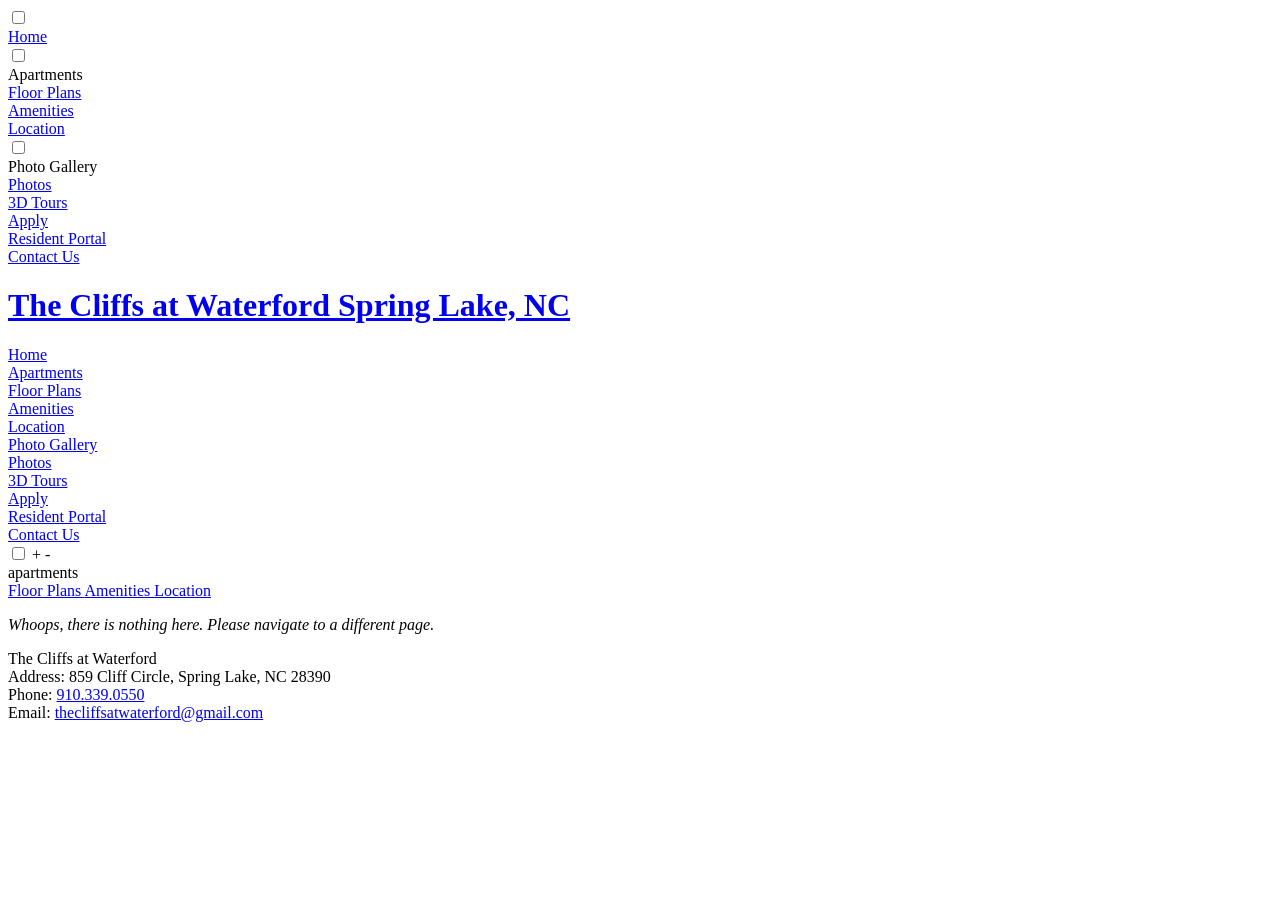
<file: docs/apartments/index.html>
<!DOCTYPE html>
<html lang="en-us"><meta http-equiv="X-UA-Compatible" content="IE=edge,chrome=1">
<meta name="viewport" content="width=device-width, initial-scale=1">
<meta charset="utf-8" />

<title>The Cliffs at Waterford Spring Lake, NC</title>
<meta name="description" content="Welcome to The Cliffs at Waterford, luxury living, conveniently located, affordably priced"/>


<link rel="stylesheet" href="https://cliffsatwaterford.com/sass/main.css">


<link rel="canonical" href="https://cliffsatwaterford.com"/>
<meta itemprop="url" content="https://cliffsatwaterford.com"/>
<meta itemprop="name" content="The Cliffs at Waterford Spring Lake, NC"/>
<meta itemprop="description" content="Welcome to The Cliffs at Waterford, luxury living, conveniently located, affordably priced"/>


<link rel="apple-touch-icon" sizes="180x180" href="/favicon/apple-touch-icon.png">
<link rel="icon" type="image/png" sizes="32x32" href="/favicon/favicon-32x32.png">
<link rel="icon" type="image/png" sizes="16x16" href="/favicon/favicon-16x16.png">
<link rel="manifest" href="/favicon/site.webmanifest">


<meta property="og:url" content="https://cliffsatwaterford.com"/>
<meta property="og:type" content="website"/>
<meta property="og:title" content="The Cliffs at Waterford Spring Lake, NC"/>
<meta property="og:description" content="Welcome to The Cliffs at Waterford, luxury living, conveniently located, affordably priced"/>
<meta property="og:image" content="https://cliffsatwaterford.com/images/TheCliffs.jpg"/>
<meta property="og:locale" content="en-us"/>
<meta property="og:site_name" content="The Cliffs at Waterford Spring Lake, NC"/>


<meta name="twitter:url" content="https://cliffsatwaterford.com"/>
<meta name="twitter:card" content="summary"/>
<meta name="twitter:title" content="The Cliffs at Waterford Spring Lake, NC"/>
<meta name="twitter:description" content="Welcome to The Cliffs at Waterford, luxury living, conveniently located, affordably priced"/>

<script async src="https://www.googletagmanager.com/gtag/js?id=G-SRGKF48D5C"></script>
<script>
  window.dataLayer = window.dataLayer || [];
  function gtag(){dataLayer.push(arguments);}
  gtag('js', new Date());

  gtag('config', 'G-SRGKF48D5C');
</script>
<body><input type="checkbox" id="ShowSidebarNavigation" class="∆--hide" />
<nav class="SidebarNavigation">
  <label for="ShowSidebarNavigation" class="SidebarNavigation__Closer"></label>
  <div class="SidebarNavigation__Container">
<div class="Navigation NavigationSidebar">
  
    
      <div class="Navigation__LinkContainer">
        <a href="/" class="Navigation__Link">
          Home
        </a>
      </div>
    
  
    
      <input type="checkbox" id="NavigationSidebar__ParentApartments" name="NavigationSidebar__ExpandParent" class="NavigationSidebar__ExpandRadio ∆--hide" />
      <div class="Navigation__LinkContainer NavigationSidebar__Parent">
        <label for="NavigationSidebar__ParentApartments" class="Navigation__Link NavigationSidebar__ParentLink ∆--clickable">
          Apartments
        </label>
        <div class="NavigationSidebar__ChildrenContainer">
          
          <div class="NavigationSidebar__Child">
            <a href="/apartments/floorplans/" class="Navigation__Link">
            Floor Plans
          </a>
        </div>
        
          <div class="NavigationSidebar__Child">
            <a href="/apartments/amenities/" class="Navigation__Link">
            Amenities
          </a>
        </div>
        
          <div class="NavigationSidebar__Child">
            <a href="/apartments/location/" class="Navigation__Link">
            Location
          </a>
        </div>
        
      </div>
    </div>
    
  
    
      <input type="checkbox" id="NavigationSidebar__ParentPhoto Gallery" name="NavigationSidebar__ExpandParent" class="NavigationSidebar__ExpandRadio ∆--hide" />
      <div class="Navigation__LinkContainer NavigationSidebar__Parent">
        <label for="NavigationSidebar__ParentPhoto Gallery" class="Navigation__Link NavigationSidebar__ParentLink ∆--clickable">
          Photo Gallery
        </label>
        <div class="NavigationSidebar__ChildrenContainer">
          
          <div class="NavigationSidebar__Child">
            <a href="/media/gallery/" class="Navigation__Link">
            Photos
          </a>
        </div>
        
          <div class="NavigationSidebar__Child">
            <a href="/media/tours/" class="Navigation__Link">
            3D Tours
          </a>
        </div>
        
      </div>
    </div>
    
  
    
      <div class="Navigation__LinkContainer">
        <a href="/apply/" class="Navigation__Link">
          Apply
        </a>
      </div>
    
  
    
      <div class="Navigation__LinkContainer">
        <a href="/residents/" class="Navigation__Link">
          Resident Portal
        </a>
      </div>
    
  
    
      <div class="Navigation__LinkContainer">
        <a href="/contact/" class="Navigation__Link Button Button--Secondary Button--Rounded">
          Contact Us
        </a>
      </div>
    
  
</div>
</div>
</nav>
<header>
  <div class="HeaderContent">
    <a class="HeaderContent__HomeLink" href="/">
      <h1>The Cliffs at Waterford Spring Lake, NC</h1>
    </a>
    <div class="HeaderNavigation__Container">
<div class="Navigation NavigationHeader">
  
    
      <div class="Navigation__LinkContainer">
        <a href="/" class="Navigation__Link">
          Home
        </a>
      </div>
    
  
    
      <div class="Navigation__LinkContainer">
        <a href="/apartments/floorplans" class="Navigation__Link">
          Apartments
        </a>
        <div class="NavigationHeader__ChildrenContainer">
          
            <div class="NavigationHeader__Child">
              <a href="/apartments/floorplans/" class="Navigation__Link">
                Floor Plans
              </a>
            </div>
          
            <div class="NavigationHeader__Child">
              <a href="/apartments/amenities/" class="Navigation__Link">
                Amenities
              </a>
            </div>
          
            <div class="NavigationHeader__Child">
              <a href="/apartments/location/" class="Navigation__Link">
                Location
              </a>
            </div>
          
        </div>
      </div>
    
  
    
      <div class="Navigation__LinkContainer">
        <a href="/media/gallery" class="Navigation__Link">
          Photo Gallery
        </a>
        <div class="NavigationHeader__ChildrenContainer">
          
            <div class="NavigationHeader__Child">
              <a href="/media/gallery/" class="Navigation__Link">
                Photos
              </a>
            </div>
          
            <div class="NavigationHeader__Child">
              <a href="/media/tours/" class="Navigation__Link">
                3D Tours
              </a>
            </div>
          
        </div>
      </div>
    
  
    
      <div class="Navigation__LinkContainer">
        <a href="/apply/" class="Navigation__Link">
          Apply
        </a>
      </div>
    
  
    
      <div class="Navigation__LinkContainer">
        <a href="/residents/" class="Navigation__Link">
          Resident Portal
        </a>
      </div>
    
  
    
      <div class="Navigation__LinkContainer">
        <a href="/contact/" class="Navigation__Link Button Button--Secondary Button--Rounded">
          Contact Us
        </a>
      </div>
    
  
</div>
</div>
    <label for="ShowSidebarNavigation" class="SidebarNavigation__Opener ∆--clickable">
      <div class="HamburgerIcon"></div>
    </label>
  </div>
</header>
<main class="Main">

<div class="SideMenu">
  <input class="SideMenu__CollapseInput" id="SideMenu__Input" type="checkbox" />
  <label for="SideMenu__Input" class="SideMenu__CollapseLabel">
    <span class="SideMenu__ButtonOpen">+</span>
    <span class="SideMenu__ButtonClose">-</span>
  </label>
  <div class="SideMenu__Content">
    <div class="SideMenu__Section">apartments</div>
    
    <a href="/apartments/floorplans/" class="SideMenu__Page">
      Floor Plans
    </a>
    
    <a href="/apartments/amenities/" class="SideMenu__Page">
      Amenities
    </a>
    
    <a href="/apartments/location/" class="SideMenu__Page">
      Location
    </a>
    
  </div>
</div>

<div class="MainContent">
        <p><em>Whoops, there is nothing here. Please navigate to a different page.</em></p>
<!-- raw HTML omitted -->
<!-- raw HTML omitted -->

      </div>
    </main><footer>
  <div class="FooterContent">
    <div class="FooterContent--Bold FooterContent--Large">
      The Cliffs at Waterford
    </div>
    <div>
      
        <span class="FooterContent--Bold">Address:</span>
          859 Cliff Circle, Spring Lake, NC 28390
      
    </div>
    <div rel="tel">
      
        <span class="FooterContent--Bold">Phone:</span>
        <a class="FooterContent--Normal" href="tel:910.339.0550">910.339.0550</a>
      
    </div>
    <div>
      
        <span class="FooterContent--Bold">Email:</span>
        <a class="FooterContent--Normal" href="mailto:thecliffsatwaterford@gmail.com">thecliffsatwaterford@gmail.com</a>
      
    </div>
  </div>
</footer>
</body>
</html>
</file>
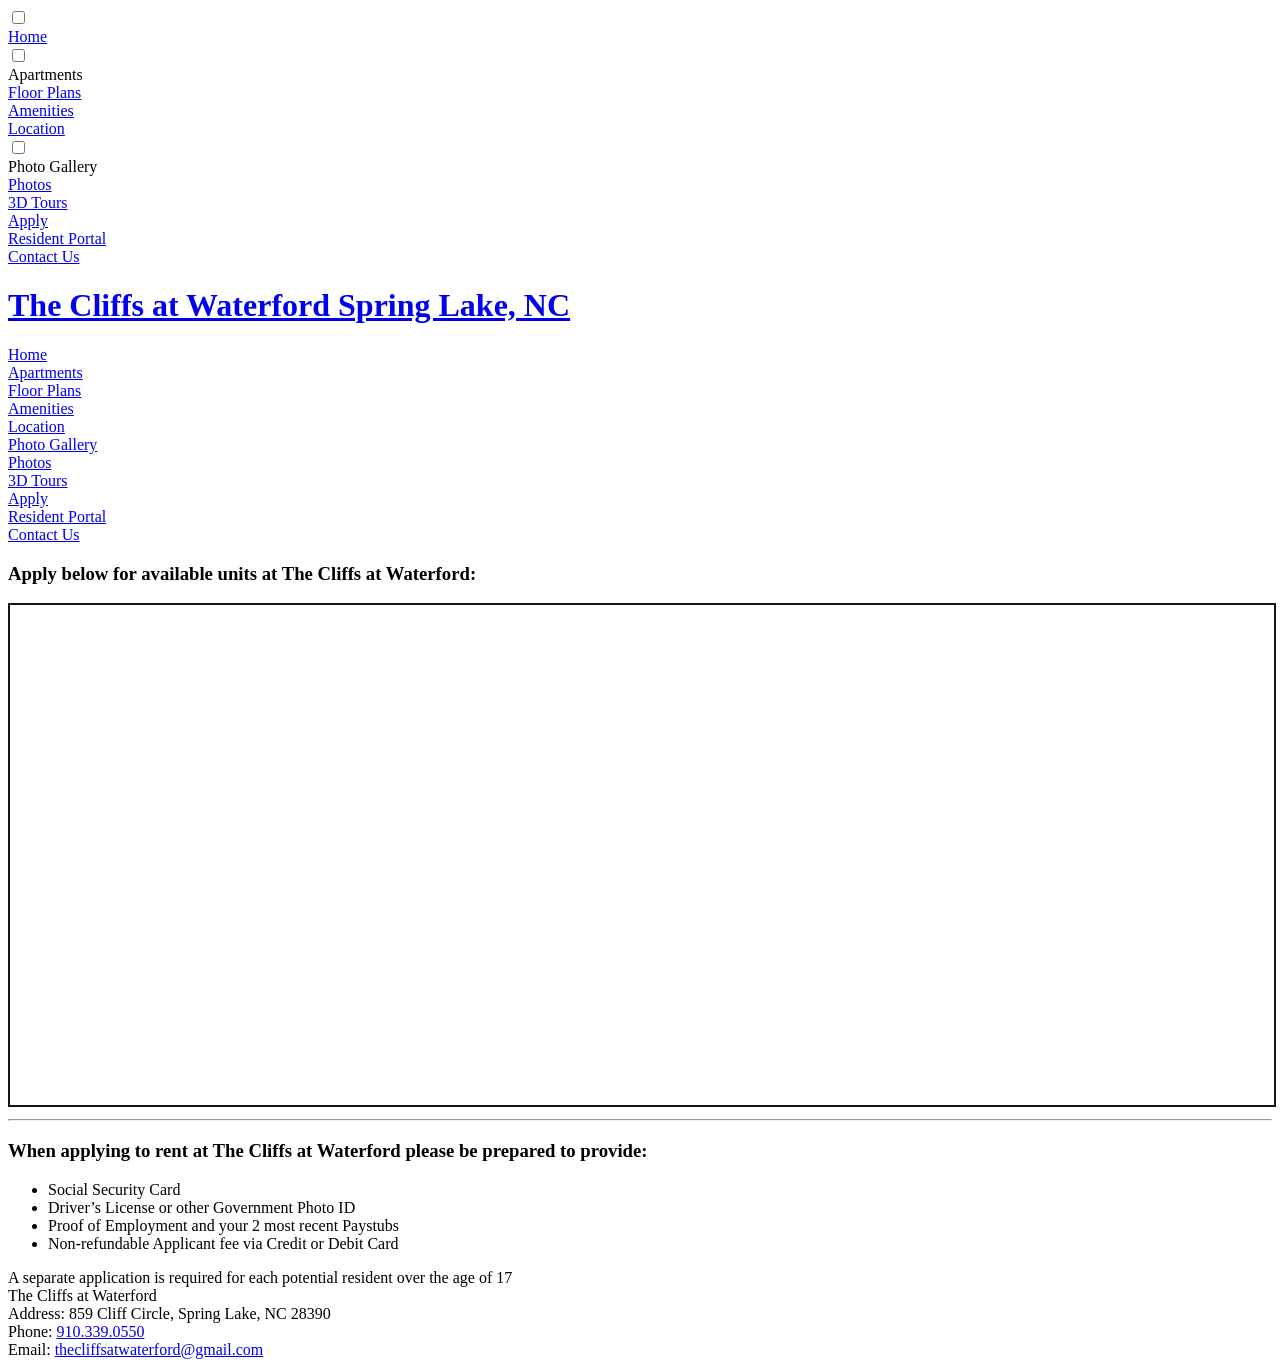
<file: docs/apply/index.html>
<!DOCTYPE html>
<html lang="en-us"><meta http-equiv="X-UA-Compatible" content="IE=edge,chrome=1">
<meta name="viewport" content="width=device-width, initial-scale=1">
<meta charset="utf-8" />

<title>The Cliffs at Waterford Spring Lake, NC</title>
<meta name="description" content="Welcome to The Cliffs at Waterford, luxury living, conveniently located, affordably priced"/>


<link rel="stylesheet" href="https://cliffsatwaterford.com/sass/main.css">


<link rel="canonical" href="https://cliffsatwaterford.com"/>
<meta itemprop="url" content="https://cliffsatwaterford.com"/>
<meta itemprop="name" content="The Cliffs at Waterford Spring Lake, NC"/>
<meta itemprop="description" content="Welcome to The Cliffs at Waterford, luxury living, conveniently located, affordably priced"/>


<link rel="apple-touch-icon" sizes="180x180" href="/favicon/apple-touch-icon.png">
<link rel="icon" type="image/png" sizes="32x32" href="/favicon/favicon-32x32.png">
<link rel="icon" type="image/png" sizes="16x16" href="/favicon/favicon-16x16.png">
<link rel="manifest" href="/favicon/site.webmanifest">


<meta property="og:url" content="https://cliffsatwaterford.com"/>
<meta property="og:type" content="website"/>
<meta property="og:title" content="The Cliffs at Waterford Spring Lake, NC"/>
<meta property="og:description" content="Welcome to The Cliffs at Waterford, luxury living, conveniently located, affordably priced"/>
<meta property="og:image" content="https://cliffsatwaterford.com/images/TheCliffs.jpg"/>
<meta property="og:locale" content="en-us"/>
<meta property="og:site_name" content="The Cliffs at Waterford Spring Lake, NC"/>


<meta name="twitter:url" content="https://cliffsatwaterford.com"/>
<meta name="twitter:card" content="summary"/>
<meta name="twitter:title" content="The Cliffs at Waterford Spring Lake, NC"/>
<meta name="twitter:description" content="Welcome to The Cliffs at Waterford, luxury living, conveniently located, affordably priced"/>

<script async src="https://www.googletagmanager.com/gtag/js?id=G-SRGKF48D5C"></script>
<script>
  window.dataLayer = window.dataLayer || [];
  function gtag(){dataLayer.push(arguments);}
  gtag('js', new Date());

  gtag('config', 'G-SRGKF48D5C');
</script>
<body><input type="checkbox" id="ShowSidebarNavigation" class="∆--hide" />
<nav class="SidebarNavigation">
  <label for="ShowSidebarNavigation" class="SidebarNavigation__Closer"></label>
  <div class="SidebarNavigation__Container">
<div class="Navigation NavigationSidebar">
  
    
      <div class="Navigation__LinkContainer">
        <a href="/" class="Navigation__Link">
          Home
        </a>
      </div>
    
  
    
      <input type="checkbox" id="NavigationSidebar__ParentApartments" name="NavigationSidebar__ExpandParent" class="NavigationSidebar__ExpandRadio ∆--hide" />
      <div class="Navigation__LinkContainer NavigationSidebar__Parent">
        <label for="NavigationSidebar__ParentApartments" class="Navigation__Link NavigationSidebar__ParentLink ∆--clickable">
          Apartments
        </label>
        <div class="NavigationSidebar__ChildrenContainer">
          
          <div class="NavigationSidebar__Child">
            <a href="/apartments/floorplans/" class="Navigation__Link">
            Floor Plans
          </a>
        </div>
        
          <div class="NavigationSidebar__Child">
            <a href="/apartments/amenities/" class="Navigation__Link">
            Amenities
          </a>
        </div>
        
          <div class="NavigationSidebar__Child">
            <a href="/apartments/location/" class="Navigation__Link">
            Location
          </a>
        </div>
        
      </div>
    </div>
    
  
    
      <input type="checkbox" id="NavigationSidebar__ParentPhoto Gallery" name="NavigationSidebar__ExpandParent" class="NavigationSidebar__ExpandRadio ∆--hide" />
      <div class="Navigation__LinkContainer NavigationSidebar__Parent">
        <label for="NavigationSidebar__ParentPhoto Gallery" class="Navigation__Link NavigationSidebar__ParentLink ∆--clickable">
          Photo Gallery
        </label>
        <div class="NavigationSidebar__ChildrenContainer">
          
          <div class="NavigationSidebar__Child">
            <a href="/media/gallery/" class="Navigation__Link">
            Photos
          </a>
        </div>
        
          <div class="NavigationSidebar__Child">
            <a href="/media/tours/" class="Navigation__Link">
            3D Tours
          </a>
        </div>
        
      </div>
    </div>
    
  
    
      <div class="Navigation__LinkContainer">
        <a href="/apply/" class="Navigation__Link Navigation--Active">
          Apply
        </a>
      </div>
    
  
    
      <div class="Navigation__LinkContainer">
        <a href="/residents/" class="Navigation__Link">
          Resident Portal
        </a>
      </div>
    
  
    
      <div class="Navigation__LinkContainer">
        <a href="/contact/" class="Navigation__Link Button Button--Secondary Button--Rounded">
          Contact Us
        </a>
      </div>
    
  
</div>
</div>
</nav>
<header>
  <div class="HeaderContent">
    <a class="HeaderContent__HomeLink" href="/">
      <h1>The Cliffs at Waterford Spring Lake, NC</h1>
    </a>
    <div class="HeaderNavigation__Container">
<div class="Navigation NavigationHeader">
  
    
      <div class="Navigation__LinkContainer">
        <a href="/" class="Navigation__Link">
          Home
        </a>
      </div>
    
  
    
      <div class="Navigation__LinkContainer">
        <a href="/apartments/floorplans" class="Navigation__Link">
          Apartments
        </a>
        <div class="NavigationHeader__ChildrenContainer">
          
            <div class="NavigationHeader__Child">
              <a href="/apartments/floorplans/" class="Navigation__Link">
                Floor Plans
              </a>
            </div>
          
            <div class="NavigationHeader__Child">
              <a href="/apartments/amenities/" class="Navigation__Link">
                Amenities
              </a>
            </div>
          
            <div class="NavigationHeader__Child">
              <a href="/apartments/location/" class="Navigation__Link">
                Location
              </a>
            </div>
          
        </div>
      </div>
    
  
    
      <div class="Navigation__LinkContainer">
        <a href="/media/gallery" class="Navigation__Link">
          Photo Gallery
        </a>
        <div class="NavigationHeader__ChildrenContainer">
          
            <div class="NavigationHeader__Child">
              <a href="/media/gallery/" class="Navigation__Link">
                Photos
              </a>
            </div>
          
            <div class="NavigationHeader__Child">
              <a href="/media/tours/" class="Navigation__Link">
                3D Tours
              </a>
            </div>
          
        </div>
      </div>
    
  
    
      <div class="Navigation__LinkContainer">
        <a href="/apply/" class="Navigation__Link Navigation--Active">
          Apply
        </a>
      </div>
    
  
    
      <div class="Navigation__LinkContainer">
        <a href="/residents/" class="Navigation__Link">
          Resident Portal
        </a>
      </div>
    
  
    
      <div class="Navigation__LinkContainer">
        <a href="/contact/" class="Navigation__Link Button Button--Secondary Button--Rounded">
          Contact Us
        </a>
      </div>
    
  
</div>
</div>
    <label for="ShowSidebarNavigation" class="SidebarNavigation__Opener ∆--clickable">
      <div class="HamburgerIcon"></div>
    </label>
  </div>
</header>
<main class="Main">

<div class="MainContent">
        <h3 id="apply-below-for-available-units-at-the-cliffs-at-waterford">Apply below for available units at The Cliffs at Waterford:</h3>




  <style>.IFrame--AddBorder{border:2px solid #151515}</style>


<iframe
    src="https://richelsonmanagement.appfolio.com/listings?filters[property_list]=The%20Cliffs"
    width="100%"
    height="500px"
    class="IFrame--AddBorder">
</iframe>

<hr>
<h3 id="when-applying-to-rent-at-the-cliffs-at-waterford-please-be-prepared-to-provide">When applying to rent at The Cliffs at Waterford please be prepared to provide:</h3>
<ul>
<li>Social Security Card</li>
<li>Driver&rsquo;s License or other Government Photo ID</li>
<li>Proof of Employment and your 2 most recent Paystubs</li>
<li>Non-refundable Applicant fee via Credit or Debit Card</li>
</ul>
<div class="text-center text-italic">
  
  A separate application is required for each potential resident over the age of 17

</div>


      </div>
    </main><footer>
  <div class="FooterContent">
    <div class="FooterContent--Bold FooterContent--Large">
      The Cliffs at Waterford
    </div>
    <div>
      
        <span class="FooterContent--Bold">Address:</span>
          859 Cliff Circle, Spring Lake, NC 28390
      
    </div>
    <div rel="tel">
      
        <span class="FooterContent--Bold">Phone:</span>
        <a class="FooterContent--Normal" href="tel:910.339.0550">910.339.0550</a>
      
    </div>
    <div>
      
        <span class="FooterContent--Bold">Email:</span>
        <a class="FooterContent--Normal" href="mailto:thecliffsatwaterford@gmail.com">thecliffsatwaterford@gmail.com</a>
      
    </div>
  </div>
</footer>
</body>
</html>
</file>
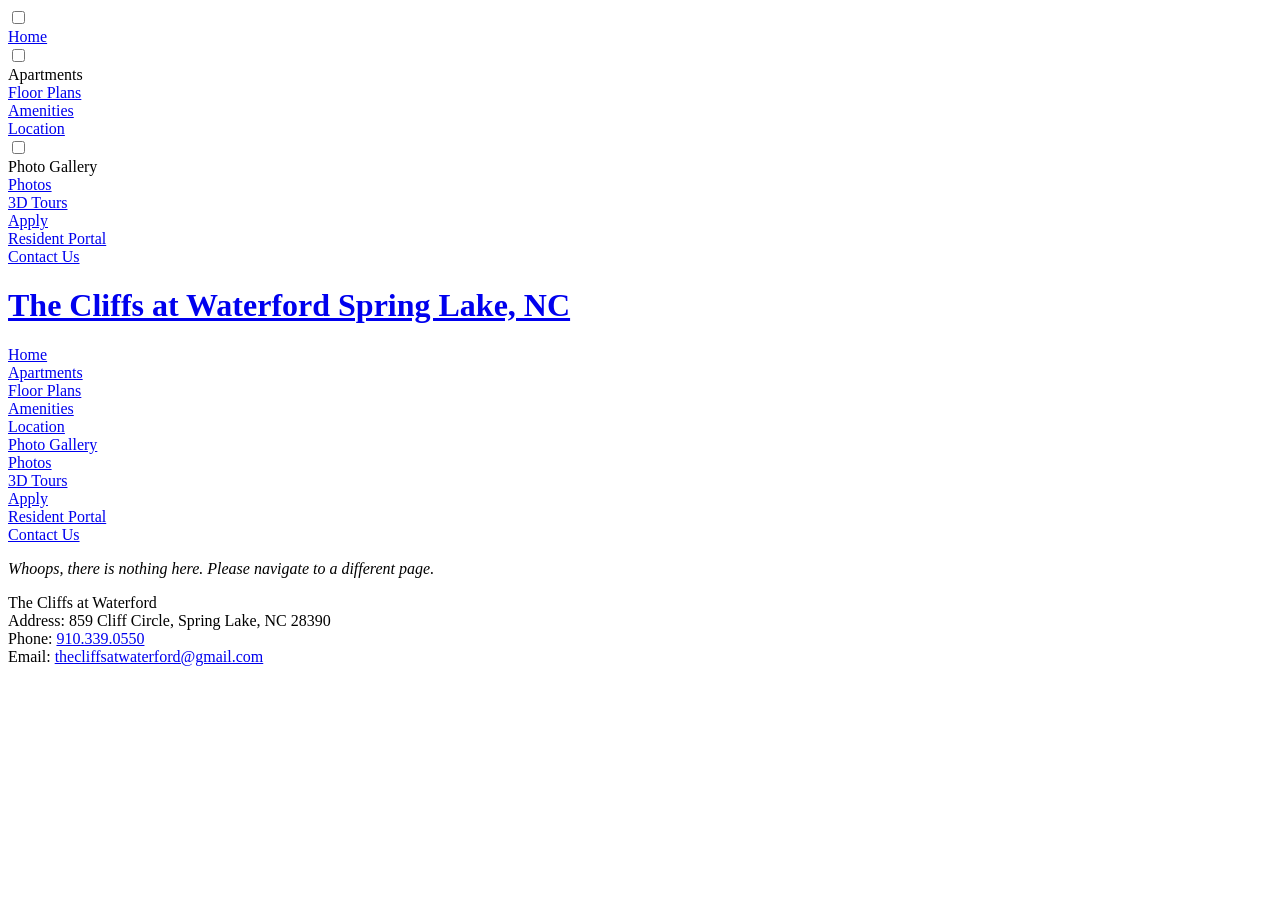
<file: docs/media/index.html>
<!DOCTYPE html>
<html lang="en-us"><meta http-equiv="X-UA-Compatible" content="IE=edge,chrome=1">
<meta name="viewport" content="width=device-width, initial-scale=1">
<meta charset="utf-8" />

<title>The Cliffs at Waterford Spring Lake, NC</title>
<meta name="description" content="Welcome to The Cliffs at Waterford, luxury living, conveniently located, affordably priced"/>


<link rel="stylesheet" href="https://cliffsatwaterford.com/sass/main.css">


<link rel="canonical" href="https://cliffsatwaterford.com"/>
<meta itemprop="url" content="https://cliffsatwaterford.com"/>
<meta itemprop="name" content="The Cliffs at Waterford Spring Lake, NC"/>
<meta itemprop="description" content="Welcome to The Cliffs at Waterford, luxury living, conveniently located, affordably priced"/>


<link rel="apple-touch-icon" sizes="180x180" href="/favicon/apple-touch-icon.png">
<link rel="icon" type="image/png" sizes="32x32" href="/favicon/favicon-32x32.png">
<link rel="icon" type="image/png" sizes="16x16" href="/favicon/favicon-16x16.png">
<link rel="manifest" href="/favicon/site.webmanifest">


<meta property="og:url" content="https://cliffsatwaterford.com"/>
<meta property="og:type" content="website"/>
<meta property="og:title" content="The Cliffs at Waterford Spring Lake, NC"/>
<meta property="og:description" content="Welcome to The Cliffs at Waterford, luxury living, conveniently located, affordably priced"/>
<meta property="og:image" content="https://cliffsatwaterford.com/images/TheCliffs.jpg"/>
<meta property="og:locale" content="en-us"/>
<meta property="og:site_name" content="The Cliffs at Waterford Spring Lake, NC"/>


<meta name="twitter:url" content="https://cliffsatwaterford.com"/>
<meta name="twitter:card" content="summary"/>
<meta name="twitter:title" content="The Cliffs at Waterford Spring Lake, NC"/>
<meta name="twitter:description" content="Welcome to The Cliffs at Waterford, luxury living, conveniently located, affordably priced"/>

<script async src="https://www.googletagmanager.com/gtag/js?id=G-SRGKF48D5C"></script>
<script>
  window.dataLayer = window.dataLayer || [];
  function gtag(){dataLayer.push(arguments);}
  gtag('js', new Date());

  gtag('config', 'G-SRGKF48D5C');
</script>
<body><input type="checkbox" id="ShowSidebarNavigation" class="∆--hide" />
<nav class="SidebarNavigation">
  <label for="ShowSidebarNavigation" class="SidebarNavigation__Closer"></label>
  <div class="SidebarNavigation__Container">
<div class="Navigation NavigationSidebar">
  
    
      <div class="Navigation__LinkContainer">
        <a href="/" class="Navigation__Link">
          Home
        </a>
      </div>
    
  
    
      <input type="checkbox" id="NavigationSidebar__ParentApartments" name="NavigationSidebar__ExpandParent" class="NavigationSidebar__ExpandRadio ∆--hide" />
      <div class="Navigation__LinkContainer NavigationSidebar__Parent">
        <label for="NavigationSidebar__ParentApartments" class="Navigation__Link NavigationSidebar__ParentLink ∆--clickable">
          Apartments
        </label>
        <div class="NavigationSidebar__ChildrenContainer">
          
          <div class="NavigationSidebar__Child">
            <a href="/apartments/floorplans/" class="Navigation__Link">
            Floor Plans
          </a>
        </div>
        
          <div class="NavigationSidebar__Child">
            <a href="/apartments/amenities/" class="Navigation__Link">
            Amenities
          </a>
        </div>
        
          <div class="NavigationSidebar__Child">
            <a href="/apartments/location/" class="Navigation__Link">
            Location
          </a>
        </div>
        
      </div>
    </div>
    
  
    
      <input type="checkbox" id="NavigationSidebar__ParentPhoto Gallery" name="NavigationSidebar__ExpandParent" class="NavigationSidebar__ExpandRadio ∆--hide" />
      <div class="Navigation__LinkContainer NavigationSidebar__Parent">
        <label for="NavigationSidebar__ParentPhoto Gallery" class="Navigation__Link NavigationSidebar__ParentLink ∆--clickable">
          Photo Gallery
        </label>
        <div class="NavigationSidebar__ChildrenContainer">
          
          <div class="NavigationSidebar__Child">
            <a href="/media/gallery/" class="Navigation__Link">
            Photos
          </a>
        </div>
        
          <div class="NavigationSidebar__Child">
            <a href="/media/tours/" class="Navigation__Link">
            3D Tours
          </a>
        </div>
        
      </div>
    </div>
    
  
    
      <div class="Navigation__LinkContainer">
        <a href="/apply/" class="Navigation__Link">
          Apply
        </a>
      </div>
    
  
    
      <div class="Navigation__LinkContainer">
        <a href="/residents/" class="Navigation__Link">
          Resident Portal
        </a>
      </div>
    
  
    
      <div class="Navigation__LinkContainer">
        <a href="/contact/" class="Navigation__Link Button Button--Secondary Button--Rounded">
          Contact Us
        </a>
      </div>
    
  
</div>
</div>
</nav>
<header>
  <div class="HeaderContent">
    <a class="HeaderContent__HomeLink" href="/">
      <h1>The Cliffs at Waterford Spring Lake, NC</h1>
    </a>
    <div class="HeaderNavigation__Container">
<div class="Navigation NavigationHeader">
  
    
      <div class="Navigation__LinkContainer">
        <a href="/" class="Navigation__Link">
          Home
        </a>
      </div>
    
  
    
      <div class="Navigation__LinkContainer">
        <a href="/apartments/floorplans" class="Navigation__Link">
          Apartments
        </a>
        <div class="NavigationHeader__ChildrenContainer">
          
            <div class="NavigationHeader__Child">
              <a href="/apartments/floorplans/" class="Navigation__Link">
                Floor Plans
              </a>
            </div>
          
            <div class="NavigationHeader__Child">
              <a href="/apartments/amenities/" class="Navigation__Link">
                Amenities
              </a>
            </div>
          
            <div class="NavigationHeader__Child">
              <a href="/apartments/location/" class="Navigation__Link">
                Location
              </a>
            </div>
          
        </div>
      </div>
    
  
    
      <div class="Navigation__LinkContainer">
        <a href="/media/gallery" class="Navigation__Link">
          Photo Gallery
        </a>
        <div class="NavigationHeader__ChildrenContainer">
          
            <div class="NavigationHeader__Child">
              <a href="/media/gallery/" class="Navigation__Link">
                Photos
              </a>
            </div>
          
            <div class="NavigationHeader__Child">
              <a href="/media/tours/" class="Navigation__Link">
                3D Tours
              </a>
            </div>
          
        </div>
      </div>
    
  
    
      <div class="Navigation__LinkContainer">
        <a href="/apply/" class="Navigation__Link">
          Apply
        </a>
      </div>
    
  
    
      <div class="Navigation__LinkContainer">
        <a href="/residents/" class="Navigation__Link">
          Resident Portal
        </a>
      </div>
    
  
    
      <div class="Navigation__LinkContainer">
        <a href="/contact/" class="Navigation__Link Button Button--Secondary Button--Rounded">
          Contact Us
        </a>
      </div>
    
  
</div>
</div>
    <label for="ShowSidebarNavigation" class="SidebarNavigation__Opener ∆--clickable">
      <div class="HamburgerIcon"></div>
    </label>
  </div>
</header>
<main class="Main">

<div class="MainContent">
        <p><em>Whoops, there is nothing here. Please navigate to a different page.</em></p>
<!-- raw HTML omitted -->
<!-- raw HTML omitted -->

      </div>
    </main><footer>
  <div class="FooterContent">
    <div class="FooterContent--Bold FooterContent--Large">
      The Cliffs at Waterford
    </div>
    <div>
      
        <span class="FooterContent--Bold">Address:</span>
          859 Cliff Circle, Spring Lake, NC 28390
      
    </div>
    <div rel="tel">
      
        <span class="FooterContent--Bold">Phone:</span>
        <a class="FooterContent--Normal" href="tel:910.339.0550">910.339.0550</a>
      
    </div>
    <div>
      
        <span class="FooterContent--Bold">Email:</span>
        <a class="FooterContent--Normal" href="mailto:thecliffsatwaterford@gmail.com">thecliffsatwaterford@gmail.com</a>
      
    </div>
  </div>
</footer>
</body>
</html>
</file>
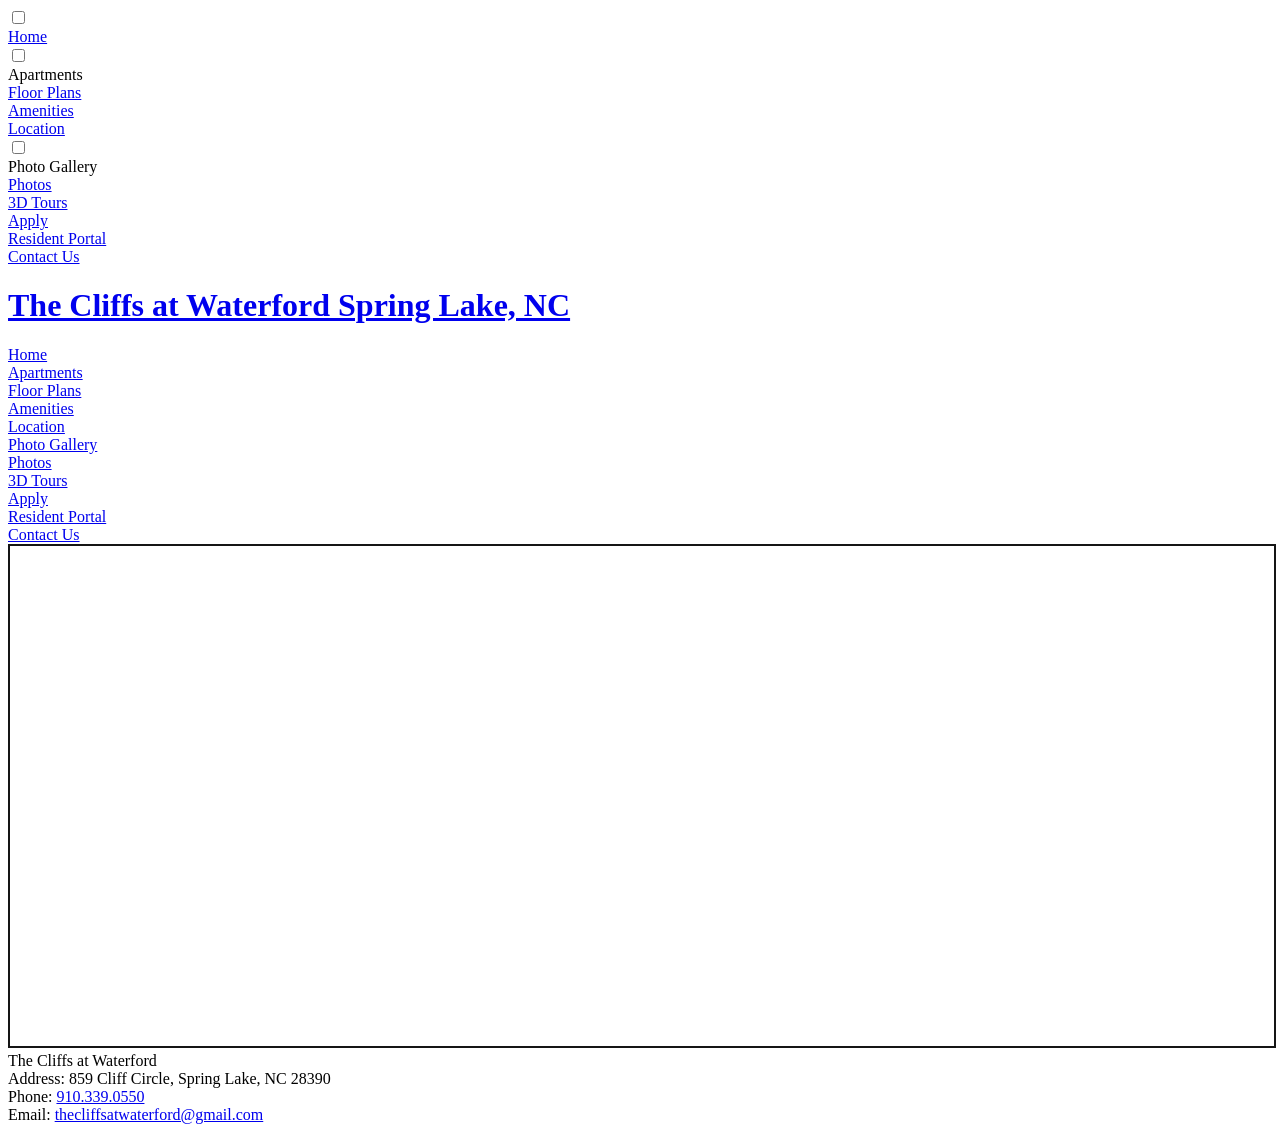
<file: docs/media/tours/index.html>
<!DOCTYPE html>
<html lang="en-us"><meta http-equiv="X-UA-Compatible" content="IE=edge,chrome=1">
<meta name="viewport" content="width=device-width, initial-scale=1">
<meta charset="utf-8" />

<title>The Cliffs at Waterford Spring Lake, NC</title>
<meta name="description" content="Welcome to The Cliffs at Waterford, luxury living, conveniently located, affordably priced"/>


<link rel="stylesheet" href="https://cliffsatwaterford.com/sass/main.css">


<link rel="canonical" href="https://cliffsatwaterford.com"/>
<meta itemprop="url" content="https://cliffsatwaterford.com"/>
<meta itemprop="name" content="The Cliffs at Waterford Spring Lake, NC"/>
<meta itemprop="description" content="Welcome to The Cliffs at Waterford, luxury living, conveniently located, affordably priced"/>


<link rel="apple-touch-icon" sizes="180x180" href="/favicon/apple-touch-icon.png">
<link rel="icon" type="image/png" sizes="32x32" href="/favicon/favicon-32x32.png">
<link rel="icon" type="image/png" sizes="16x16" href="/favicon/favicon-16x16.png">
<link rel="manifest" href="/favicon/site.webmanifest">


<meta property="og:url" content="https://cliffsatwaterford.com"/>
<meta property="og:type" content="website"/>
<meta property="og:title" content="The Cliffs at Waterford Spring Lake, NC"/>
<meta property="og:description" content="Welcome to The Cliffs at Waterford, luxury living, conveniently located, affordably priced"/>
<meta property="og:image" content="https://cliffsatwaterford.com/images/TheCliffs.jpg"/>
<meta property="og:locale" content="en-us"/>
<meta property="og:site_name" content="The Cliffs at Waterford Spring Lake, NC"/>


<meta name="twitter:url" content="https://cliffsatwaterford.com"/>
<meta name="twitter:card" content="summary"/>
<meta name="twitter:title" content="The Cliffs at Waterford Spring Lake, NC"/>
<meta name="twitter:description" content="Welcome to The Cliffs at Waterford, luxury living, conveniently located, affordably priced"/>

<script async src="https://www.googletagmanager.com/gtag/js?id=G-SRGKF48D5C"></script>
<script>
  window.dataLayer = window.dataLayer || [];
  function gtag(){dataLayer.push(arguments);}
  gtag('js', new Date());

  gtag('config', 'G-SRGKF48D5C');
</script>
<body><input type="checkbox" id="ShowSidebarNavigation" class="∆--hide" />
<nav class="SidebarNavigation">
  <label for="ShowSidebarNavigation" class="SidebarNavigation__Closer"></label>
  <div class="SidebarNavigation__Container">
<div class="Navigation NavigationSidebar">
  
    
      <div class="Navigation__LinkContainer">
        <a href="/" class="Navigation__Link">
          Home
        </a>
      </div>
    
  
    
      <input type="checkbox" id="NavigationSidebar__ParentApartments" name="NavigationSidebar__ExpandParent" class="NavigationSidebar__ExpandRadio ∆--hide" />
      <div class="Navigation__LinkContainer NavigationSidebar__Parent">
        <label for="NavigationSidebar__ParentApartments" class="Navigation__Link NavigationSidebar__ParentLink ∆--clickable">
          Apartments
        </label>
        <div class="NavigationSidebar__ChildrenContainer">
          
          <div class="NavigationSidebar__Child">
            <a href="/apartments/floorplans/" class="Navigation__Link">
            Floor Plans
          </a>
        </div>
        
          <div class="NavigationSidebar__Child">
            <a href="/apartments/amenities/" class="Navigation__Link">
            Amenities
          </a>
        </div>
        
          <div class="NavigationSidebar__Child">
            <a href="/apartments/location/" class="Navigation__Link">
            Location
          </a>
        </div>
        
      </div>
    </div>
    
  
    
      <input type="checkbox" id="NavigationSidebar__ParentPhoto Gallery" name="NavigationSidebar__ExpandParent" class="NavigationSidebar__ExpandRadio ∆--hide" />
      <div class="Navigation__LinkContainer NavigationSidebar__Parent">
        <label for="NavigationSidebar__ParentPhoto Gallery" class="Navigation__Link NavigationSidebar__ParentLink ∆--clickable Navigation--Active">
          Photo Gallery
        </label>
        <div class="NavigationSidebar__ChildrenContainer">
          
          <div class="NavigationSidebar__Child">
            <a href="/media/gallery/" class="Navigation__Link">
            Photos
          </a>
        </div>
        
          <div class="NavigationSidebar__Child">
            <a href="/media/tours/" class="Navigation__Link Navigation--Active">
            3D Tours
          </a>
        </div>
        
      </div>
    </div>
    
  
    
      <div class="Navigation__LinkContainer">
        <a href="/apply/" class="Navigation__Link">
          Apply
        </a>
      </div>
    
  
    
      <div class="Navigation__LinkContainer">
        <a href="/residents/" class="Navigation__Link">
          Resident Portal
        </a>
      </div>
    
  
    
      <div class="Navigation__LinkContainer">
        <a href="/contact/" class="Navigation__Link Button Button--Secondary Button--Rounded">
          Contact Us
        </a>
      </div>
    
  
</div>
</div>
</nav>
<header>
  <div class="HeaderContent">
    <a class="HeaderContent__HomeLink" href="/">
      <h1>The Cliffs at Waterford Spring Lake, NC</h1>
    </a>
    <div class="HeaderNavigation__Container">
<div class="Navigation NavigationHeader">
  
    
      <div class="Navigation__LinkContainer">
        <a href="/" class="Navigation__Link">
          Home
        </a>
      </div>
    
  
    
      <div class="Navigation__LinkContainer">
        <a href="/apartments/floorplans" class="Navigation__Link">
          Apartments
        </a>
        <div class="NavigationHeader__ChildrenContainer">
          
            <div class="NavigationHeader__Child">
              <a href="/apartments/floorplans/" class="Navigation__Link">
                Floor Plans
              </a>
            </div>
          
            <div class="NavigationHeader__Child">
              <a href="/apartments/amenities/" class="Navigation__Link">
                Amenities
              </a>
            </div>
          
            <div class="NavigationHeader__Child">
              <a href="/apartments/location/" class="Navigation__Link">
                Location
              </a>
            </div>
          
        </div>
      </div>
    
  
    
      <div class="Navigation__LinkContainer">
        <a href="/media/gallery" class="Navigation__Link Navigation--Active">
          Photo Gallery
        </a>
        <div class="NavigationHeader__ChildrenContainer">
          
            <div class="NavigationHeader__Child">
              <a href="/media/gallery/" class="Navigation__Link">
                Photos
              </a>
            </div>
          
            <div class="NavigationHeader__Child">
              <a href="/media/tours/" class="Navigation__Link Navigation--Active">
                3D Tours
              </a>
            </div>
          
        </div>
      </div>
    
  
    
      <div class="Navigation__LinkContainer">
        <a href="/apply/" class="Navigation__Link">
          Apply
        </a>
      </div>
    
  
    
      <div class="Navigation__LinkContainer">
        <a href="/residents/" class="Navigation__Link">
          Resident Portal
        </a>
      </div>
    
  
    
      <div class="Navigation__LinkContainer">
        <a href="/contact/" class="Navigation__Link Button Button--Secondary Button--Rounded">
          Contact Us
        </a>
      </div>
    
  
</div>
</div>
    <label for="ShowSidebarNavigation" class="SidebarNavigation__Opener ∆--clickable">
      <div class="HamburgerIcon"></div>
    </label>
  </div>
</header>
<main class="Main">

<div class="MainContent">
        



  <style>.IFrame--AddBorder{border:2px solid #151515}</style>


<iframe
    src="https://my.matterport.com/show/?model=wbXYoj6mtUL"
    width="100%"
    height="500px"
    class="IFrame--AddBorder">
</iframe>


      </div>
    </main><footer>
  <div class="FooterContent">
    <div class="FooterContent--Bold FooterContent--Large">
      The Cliffs at Waterford
    </div>
    <div>
      
        <span class="FooterContent--Bold">Address:</span>
          859 Cliff Circle, Spring Lake, NC 28390
      
    </div>
    <div rel="tel">
      
        <span class="FooterContent--Bold">Phone:</span>
        <a class="FooterContent--Normal" href="tel:910.339.0550">910.339.0550</a>
      
    </div>
    <div>
      
        <span class="FooterContent--Bold">Email:</span>
        <a class="FooterContent--Normal" href="mailto:thecliffsatwaterford@gmail.com">thecliffsatwaterford@gmail.com</a>
      
    </div>
  </div>
</footer>
</body>
</html>
</file>
